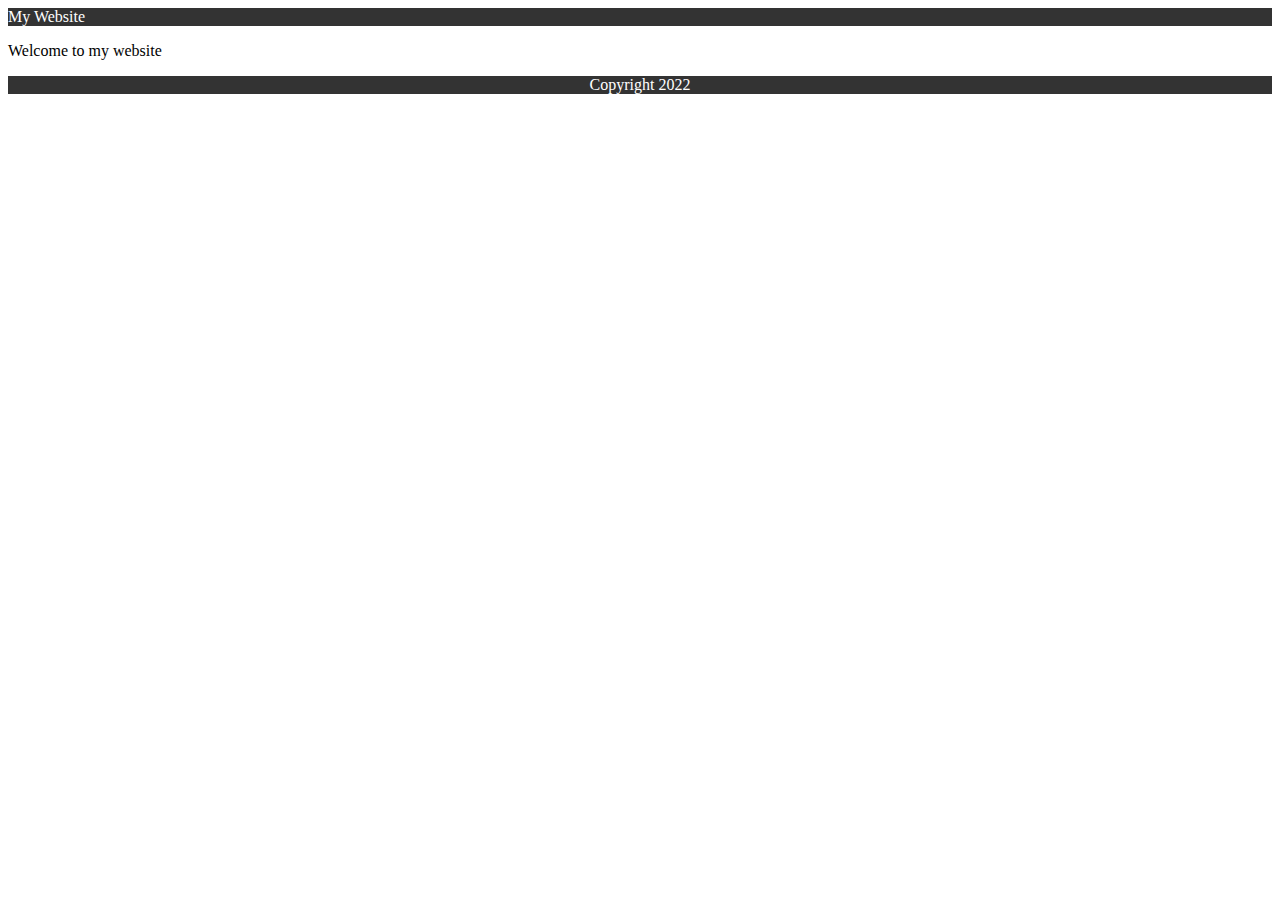
<file: 1.elements1/index.html>
<!DOCTYPE html>
<!-- html are the most root of the document -->
<html lang="en">
  <head>
    <meta charset="UTF-8" />
    <meta http-equiv="X-UA-Compatible" content="IE=edge" />
    <meta name="viewport" content="width=device-width, initial-scale=1.0" />
    <title>Exercise 1</title>
    <link rel="stylesheet" href="damien1.css" />
  </head>
  <body>
    <!-- header -->
    <header>My Website</header>
    <main>
      <!-- hero -->
      <p>Welcome to my website</p>
    </main>

    <!-- footer -->
    <footer>Copyright 2022</footer>
  </body>
</html>
</file>
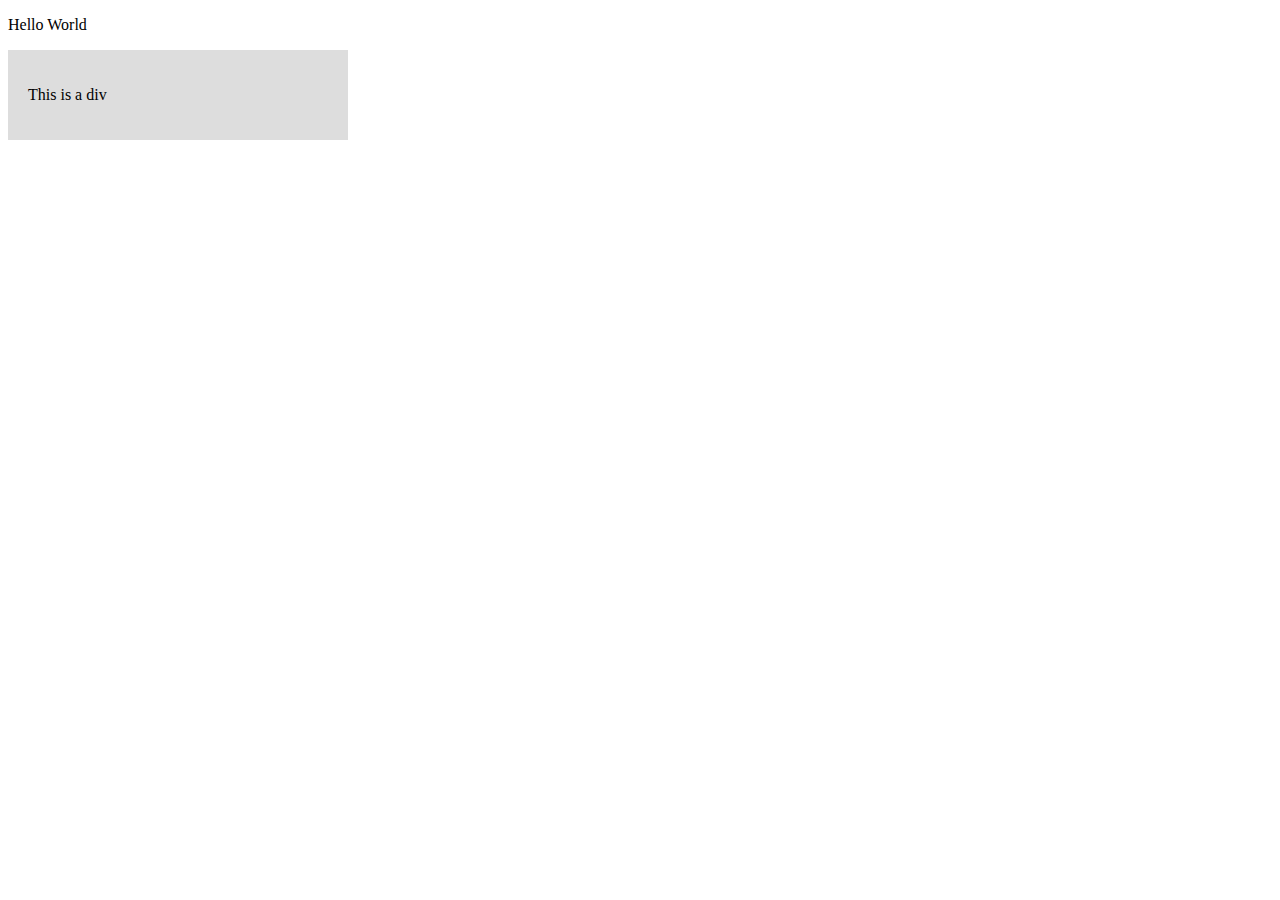
<file: 2.elements2/index.html>
<!DOCTYPE html>
<html lang="en">
<head>
    <meta charset="UTF-8">
    <meta http-equiv="X-UA-Compatible" content="IE=edge">
    <meta name="viewport" content="width=device-width, initial-scale=1.0">
    <title>Exercise 2</title>
    <link rel="stylesheet"href="damien2.css"/>
</head>
<body>
    
    <div id="container">
        <p>
            Hello World
            <div class="box">
                <p>
                    This is a div
                </p>
            </div>
        </p>
    </div>

</body>
</html>
</file>
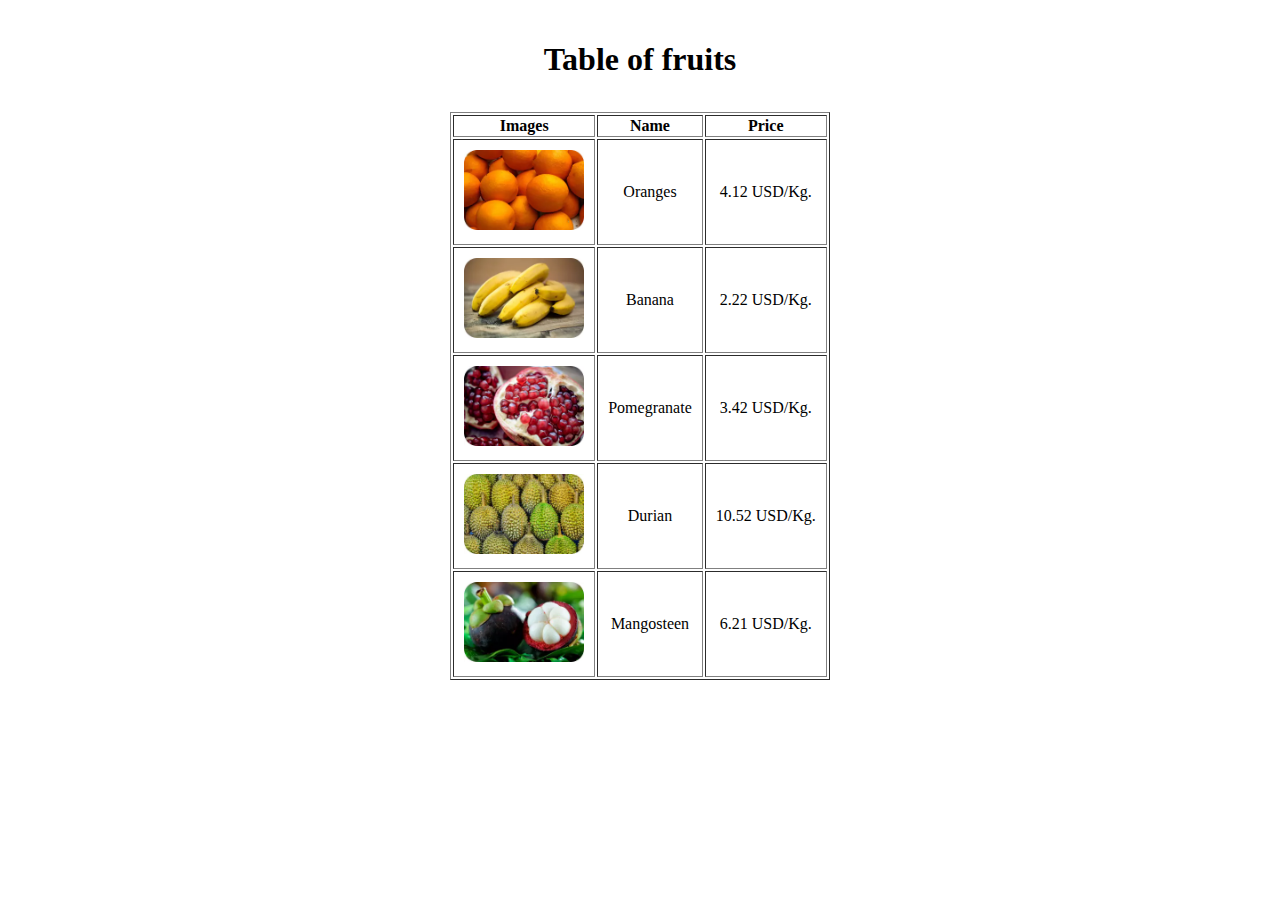
<file: 4.tables/index.html>
<!DOCTYPE html>
<html lang="en">
  <head>
    <meta charset="UTF-8" />
    <meta http-equiv="X-UA-Compatible" content="IE=edge" />
    <meta name="viewport" content="width=device-width, initial-scale=1.0" />
    <title>Table of Fruits</title>
    <link rel="stylesheet"href="fruits.css"/>
  </head>
  <body>
    <table align="center">
      <tr>
        <td>
          <h1>Table of fruits</h1>
        </td>
      </tr>
      <table border="1" align="center";>
        <tr>
          <th>Images</th>
          <th>Name</th>
          <th>Price</th>
        </tr>
        <tr>
          <td>
            <img width="120px" src="assets/images/orange.webp" alt="Oranges"/>
          </td>
          <td>Oranges</td>
          <td>4.12 USD/Kg.</td>
        </tr>
        <tr>
          <td>
            <img width="120px" src="assets/images/banana.webp" alt="Banana"/>
          </td>
          <td>Banana</td>
          <td>2.22 USD/Kg.</td>
        </tr>
        <tr>
          <td>
            <img width="120px" src="assets/images/pomegranate.webp" alt="Pomegranate"/>
          </td>
          <td>Pomegranate</td>
          <td>3.42 USD/Kg.</td>
        </tr>
        <tr>
          <td>
            <img width="120px" src="assets/images/durian.webp" alt="Durian"/>
          </td>
          <td>Durian</td>
          <td>10.52 USD/Kg.</td>
        </tr>
        <tr>
          <td>
            <img width="120px" src="assets/images/mangusteen.webp" alt="Mangosteen"/>
          </td>
          <td>Mangosteen</td>
          <td>6.21 USD/Kg.</td>
        </tr>
      </table>
    </table>
  </body>
</html>
</file>
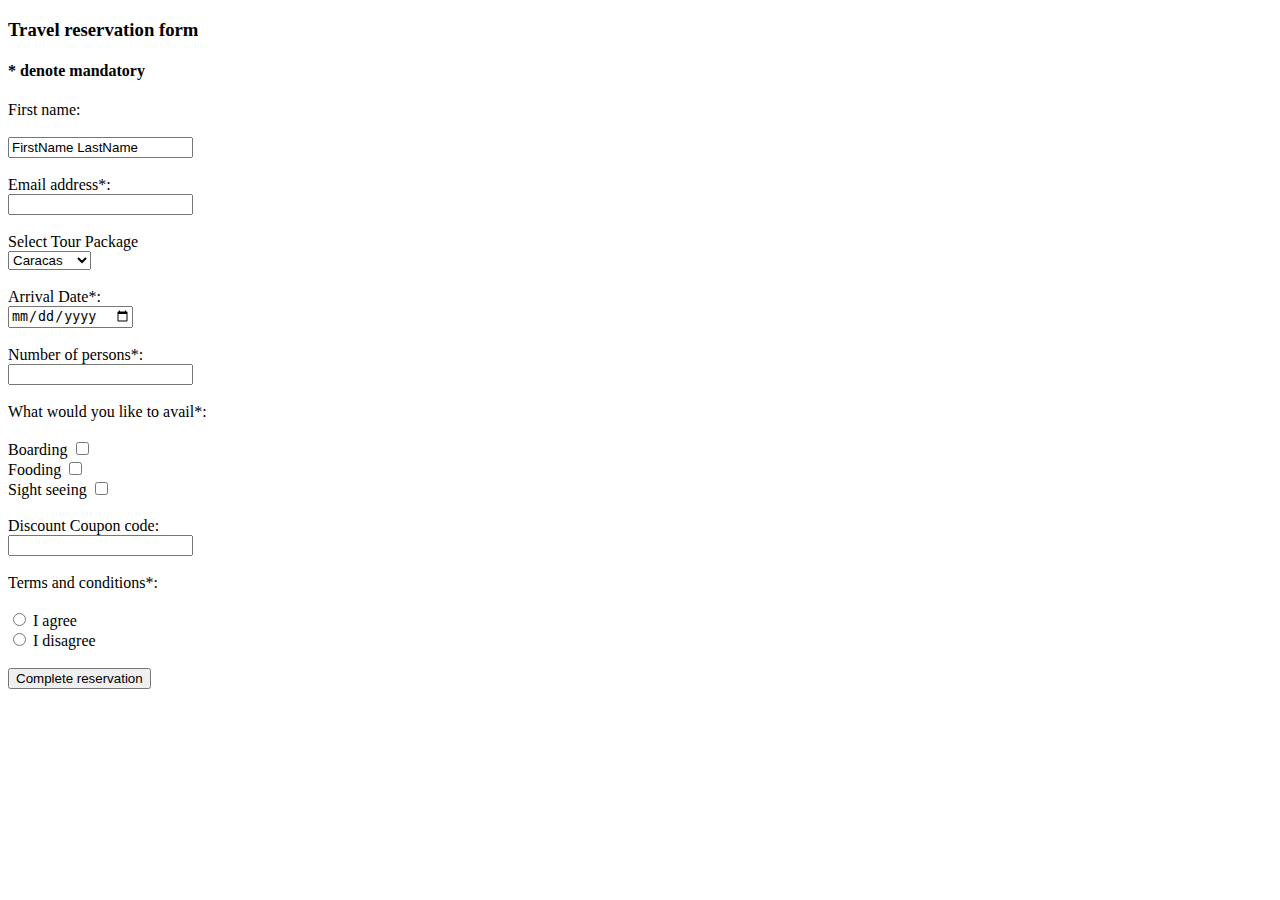
<file: 5.form/index.html>
<!DOCTYPE html>
<html lang="en">
  <head>
    <meta charset="UTF-8" />
    <meta http-equiv="X-UA-Compatible" content="IE=edge" />
    <meta name="viewport" content="width=device-width, initial-scale=1.0" />
    <title>Travel Reservation Form</title>
  </head>
  <body>
    <main>
      <h3>Travel reservation form</h3>
      <h4>* denote mandatory</h4>

      <form>
        <label for="name">First name:</label><br /><br />
        <input
          type="text"
          id="name"
          name="name"
          value="FirstName LastName"
        /><br /><br />
        <label for="email">Email address*:</label><br />
        <input type="text" id="email" name="email" /><br /><br />

        <label for="tours">Select Tour Package</label><br />
        <select name="tours" id="tours">
          <option value="caracas">Caracas</option>
          <option value="bangalore">Bangalore</option>
          <option value="paris">Paris</option></select
        ><br /><br />

        <label for="arrival">Arrival Date*:</label><br />
        <input type="date" name="arrival" value="m/d/y" /><br /><br />
        <label for="persons">Number of persons*:</label><br />
        <input type="text" name="persons" /><br /><br />
        <label for="">What would you like to avail*:</label><br /><br />
        <label for="t1"> Boarding</label>
        <input type="checkbox" id="t1" name="t1" /><br />
        <label for="t2"> Fooding</label>
        <input type="checkbox" id="t2" name="t2" /><br />
        <label for="t3"> Sight seeing</label>
        <input type="checkbox" id="t3" name="t3" /><br /><br />
        <label for="coupon">Discount Coupon code:</label><br />
        <input type="text" name="coupon" /><br /><br />

        <label for="">Terms and conditions*:</label><br /><br />
        <input type="radio" name="agree" />
        <label for="agree">I agree</label><br />
        <input type="radio" name="disagree" />
        <label for="disagree">I disagree</label><br /><br />

        <input type="submit" value="Complete reservation" />
      </form>
    </main>
  </body>
</html>
</file>
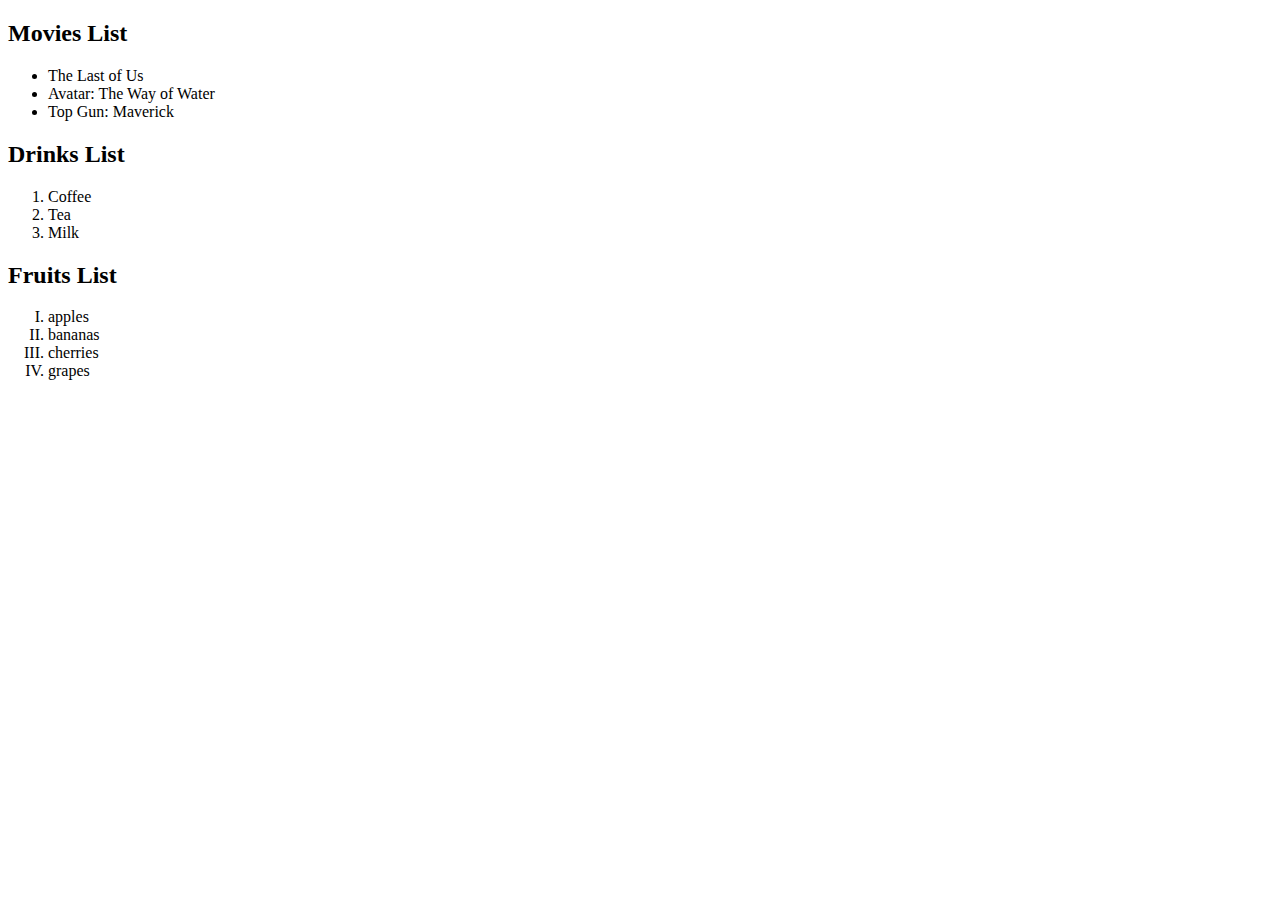
<file: 3.lists/list.html>
<!DOCTYPE html>
<html lang="en">
  <head>
    <meta charset="UTF-8" />
    <meta http-equiv="X-UA-Compatible" content="IE=edge" />
    <meta name="viewport" content="width=device-width, initial-scale=1.0" />
    <title>Document</title>
  </head>
  <body>
    <main>
      <h2>Movies List</h2>
      <ul>
        <li>The Last of Us</li>
        <li>Avatar: The Way of Water</li>
        <li>Top Gun: Maverick</li>
      </ul>
      <h2>Drinks List</h2>
      <ol>
        <li>Coffee</li>
        <li>Tea</li>
        <li>Milk</li>
      </ol>
      <h2>Fruits List</h2>
      <ol type="I">
        <li>apples</li>
        <li>bananas</li>
        <li>cherries</li>
        <li>grapes</li>
      </ol>
    </main>
  </body>
</html>
</file>
<file: 1.elements1/damien1.css>
/* specs colors header & footer */
header {
  background-color: #333;
  color: #fff;
}

/* specs footer */
footer {
  background-color: #333;
  color: #fff;
  text-align: center;
}
</file>
<file: 2.elements2/damien2.css>
.container {
  color: #ccc;
  width: 500px;
}

.box {
  background-color: #ddd;
  width: 300px;
  padding: 20px;
}
</file>
<file: 4.tables/fruits.css>
td {
  padding: 10px;
  text-align: center;
  vertical-align: middle;
}
</file>
